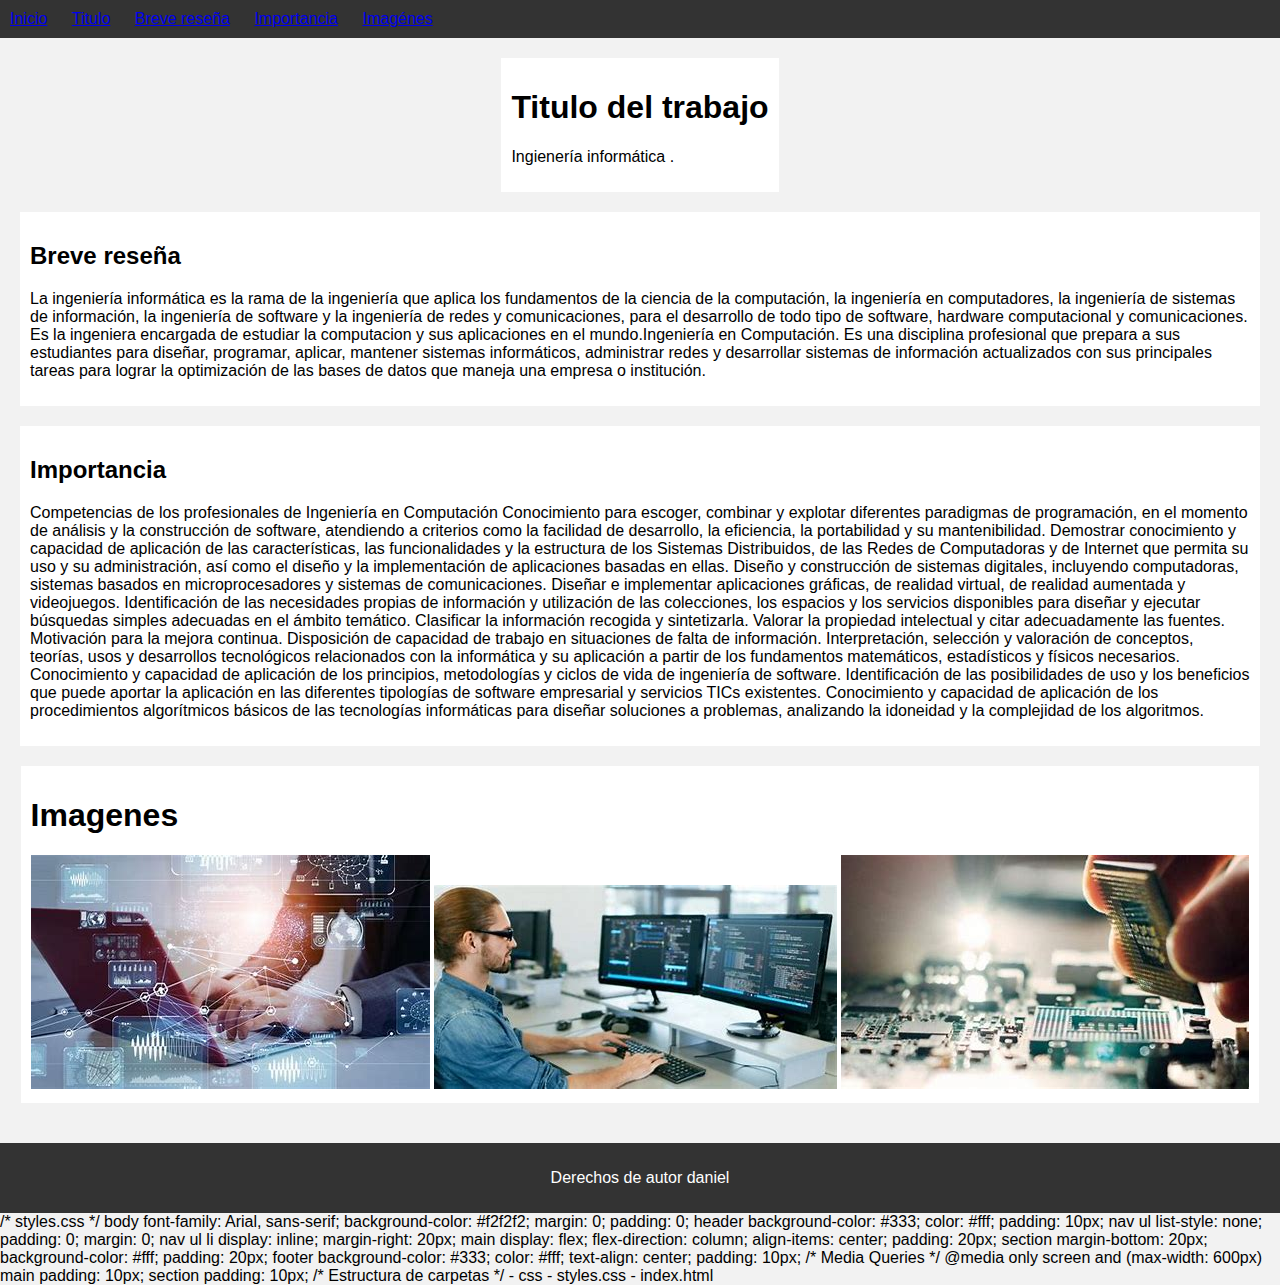
<file: index.html>
<!DOCTYPE html>
<html lang="es">
<head>
  <meta charset="UTF-8">
  <meta name="viewport" content="width=device-width, initial-scale=1.0">
  <link rel="stylesheet" href="styles.css">
  <title>Mi Página Web</title>
</head>
<body>
  <header>
    <nav>
      <ul>
        <li><a href="#inicio">Inicio</a></li>
        <li><a href="#Titulo">Titulo</a></li>
        <li><a href="#breve reseña">Breve reseña</a></li>
        <li><a href="#importancia">Importancia</a></li>
        <li><a href="imagenes">Imagénes</a></li>
      </ul>
    </nav>
  </header>

  <main>
    <section id="inicio">
      <h1>Titulo del trabajo</h1>
      <p>Ingienería informática .</p>
    </section>

    <section id="breve reseña">
      <h2>Breve reseña</h2>
      <p>La ingeniería informática es la rama de la ingeniería que aplica los fundamentos de la ciencia de la computación, la ingeniería en computadores, la ingeniería de sistemas de información, la ingeniería de software y la ingeniería de redes y comunicaciones, para el desarrollo de todo tipo de software, hardware computacional y comunicaciones. Es la ingeniera encargada de estudiar la computacion y sus aplicaciones en el mundo.Ingeniería en Computación. Es una disciplina profesional que prepara a sus estudiantes para diseñar, programar, aplicar, mantener sistemas informáticos, administrar redes y desarrollar sistemas de información actualizados con sus principales tareas para lograr la optimización de las bases de datos que maneja una empresa o institución.

      </p>
    </section>

    <section id="importancia">
      <h2>Importancia</h2>
      <p>
        Competencias de los profesionales de Ingeniería en Computación Conocimiento para escoger, combinar y explotar diferentes paradigmas de programación, en el momento de análisis y la construcción de software, atendiendo a criterios como la facilidad de desarrollo, la eficiencia, la portabilidad y su mantenibilidad. Demostrar conocimiento y capacidad de aplicación de las características, las funcionalidades y la estructura de los Sistemas Distribuidos, de las Redes de Computadoras y de Internet que permita su uso y su administración, así como el diseño y la implementación de aplicaciones basadas en ellas. Diseño y construcción de sistemas digitales, incluyendo computadoras, sistemas basados en microprocesadores y sistemas de comunicaciones. Diseñar e implementar aplicaciones gráficas, de realidad virtual, de realidad aumentada y videojuegos. Identificación de las necesidades propias de información y utilización de las colecciones, los espacios y los servicios disponibles para diseñar y ejecutar búsquedas simples adecuadas en el ámbito temático. Clasificar la información recogida y sintetizarla. Valorar la propiedad intelectual y citar adecuadamente las fuentes. Motivación para la mejora continua. Disposición de capacidad de trabajo en situaciones de falta de información. Interpretación, selección y valoración de conceptos, teorías, usos y desarrollos tecnológicos relacionados con la informática y su aplicación a partir de los fundamentos matemáticos, estadísticos y físicos necesarios. Conocimiento y capacidad de aplicación de los principios, metodologías y ciclos de vida de ingeniería de software. Identificación de las posibilidades de uso y los beneficios que puede aportar la aplicación en las diferentes tipologías de software empresarial y servicios TICs existentes. Conocimiento y capacidad de aplicación de los procedimientos algorítmicos básicos de las tecnologías informáticas para diseñar soluciones a problemas, analizando la idoneidad y la complejidad de los algoritmos.</p>
    </section>
    <section id="imagenes">
      <h1>Imagenes</h1>
      <img src="infor1.jfif">
      <img src="infor2.jfif">
      <img src="infor3.jfif">
    </section> 
   </main>

  <footer>
    <p>Derechos de autor daniel</p>
  </footer>
</body>
</html>

/* styles.css */

body 
  font-family: Arial, sans-serif;
  background-color: #f2f2f2;
  margin: 0;
  padding: 0;


header 
  background-color: #333;
  color: #fff;
  padding: 10px;


nav ul 
  list-style: none;
  padding: 0;
  margin: 0;


nav ul li 
  display: inline;
  margin-right: 20px;


main 
  display: flex;
  flex-direction: column;
  align-items: center;
  padding: 20px;


section 
  margin-bottom: 20px;
  background-color: #fff;
  padding: 20px;


footer 
  background-color: #333;
  color: #fff;
  text-align: center;
  padding: 10px;


/* Media Queries */

@media only screen and (max-width: 600px) 
  main 
    padding: 10px;
  

  section 
    padding: 10px;
  


/* Estructura de carpetas */

- css
   - styles.css
- index.html
</file>
<file: styles.css>
﻿body {
    font-family: Arial, sans-serif;
    background-color: #f2f2f2;
    margin: 0;
    padding: 0;
  } 
  
  
  header {
    background-color: #333;
    color: #fff;
    padding: 10px;
  }
  
  nav ul {
    list-style: none;
    padding: 0;
    margin: 0;
  }
  
  nav ul li {
    display: inline;
    margin-right: 20px;
  }
  
  main {
    display: flex;
    flex-direction: column;
    align-items: center;
    padding: 20px;
  }
  
  section {
    margin-bottom: 20px;
    background-color: #fff;
    padding: 20px;
  }
  
  footer {
    background-color: #333;
    color: #fff;
    text-align: center;
    padding: 10px;
  }
  
  /* Media Queries */
  
  @media only screen and (max-width: 600px) 
    main { 
      padding: 10px;
    }  
    
  
    section {
      padding: 10px;
    }
</file>
